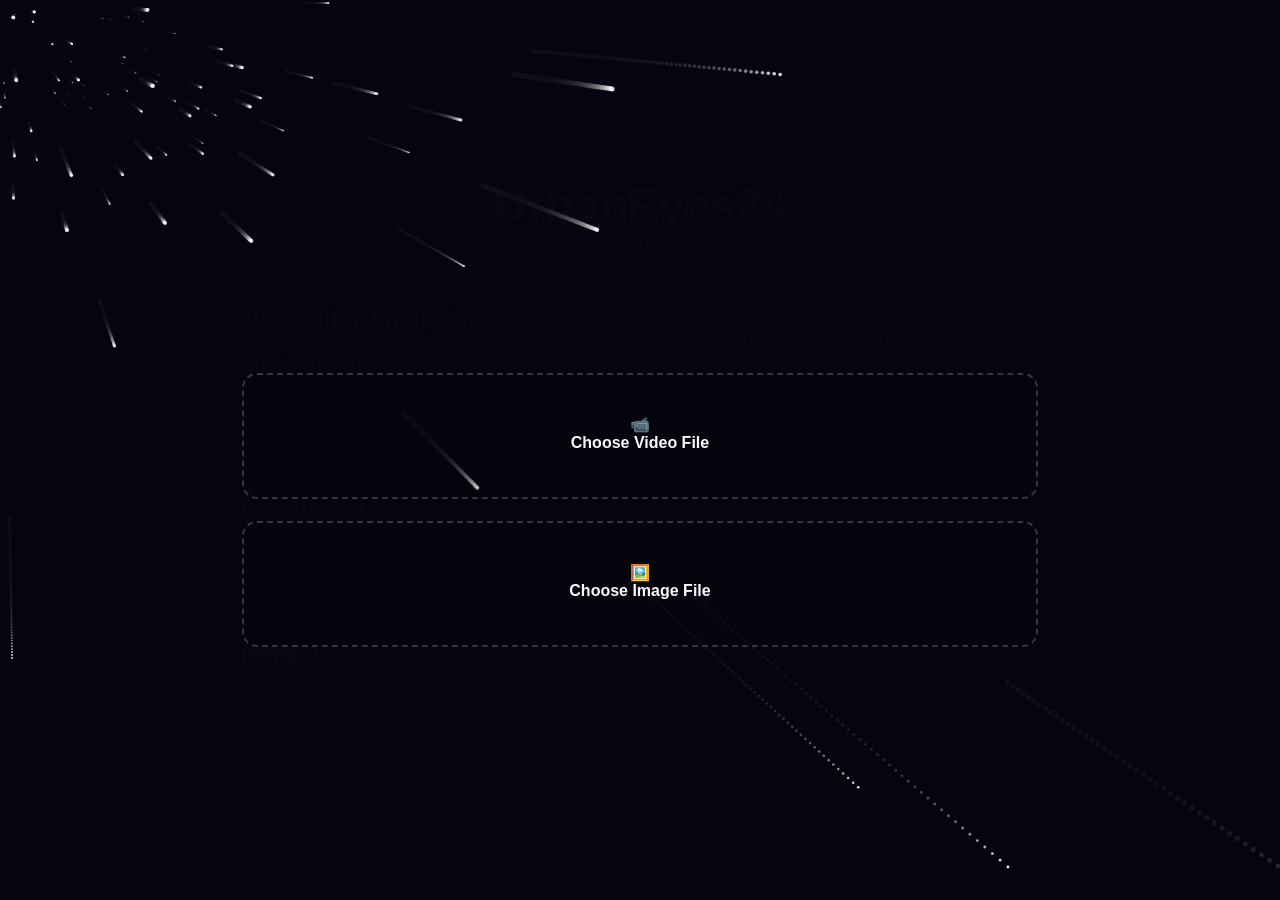
<file: index.html>
<!DOCTYPE html>
<html lang="en">
<head>
    <meta charset="UTF-8">
    <meta name="viewport" content="width=device-width, initial-scale=1.0">
    <title>UrbanEyes24 - Video Analysis</title>
    <link rel="stylesheet" href="static/style.css">
</head>
<body>
    <canvas id="starfield"></canvas>
    <div class="container">
        <header>
            <h1>UrbanEyes24</h1>
            <p class="subtitle">AI-Powered Urban Infrastructure Analysis</p>
        </header>

        <main>
            <div class="upload-section">
                <h2>Upload for Analysis</h2>
                <p class="description">Upload a video or image to detect: Potholes, Broken Streetlights, Illegal Garbage Dumping, and Drainage Issues</p>
                
                <!-- Video Upload Section -->
                <div class="upload-option">
                    <h3>Video Upload</h3>
                    <form id="videoForm" enctype="multipart/form-data">
                        <div class="file-upload-wrapper">
                            <input type="file" id="videoFile" name="video" accept="video/*">
                            <label for="videoFile" class="file-label">
                                <span class="file-icon">📹</span>
                                <span class="file-text">Choose Video File</span>
                            </label>
                        </div>
                        
                        <div class="video-preview" id="videoPreview" style="display: none;">
                            <video id="previewVideo" controls></video>
                            <p class="file-name" id="videoFileName"></p>
                        </div>
                    </form>
                </div>

                <!-- Image Upload Section -->
                <div class="upload-option">
                    <h3>Image Upload</h3>
                    <form id="imageForm" enctype="multipart/form-data">
                        <div class="file-upload-wrapper">
                            <input type="file" id="imageFile" name="image" accept="image/*">
                            <label for="imageFile" class="file-label">
                                <span class="file-icon">🖼️</span>
                                <span class="file-text">Choose Image File</span>
                            </label>
                        </div>
                        
                        <div class="image-preview" id="imagePreview" style="display: none;">
                            <img id="previewImage" alt="Preview">
                            <p class="file-name" id="imageFileName"></p>
                        </div>
                    </form>
                </div>

                <button type="submit" class="submit-btn" id="submitBtn">
                    <span class="btn-text">Analyze File</span>
                    <span class="btn-loader" style="display: none;">⏳ Analyzing...</span>
                </button>

                <div class="loading" id="loading" style="display: none;">
                    <div class="spinner"></div>
                    <p>Processing file... This may take a few moments.</p>
                </div>

                <div class="results" id="results" style="display: none;">
                    <h3>Analysis Results</h3>
                    <div id="resultsContent"></div>
                </div>
            </div>
        </main>

        <footer>
            <p>&copy; 2024 UrbanEyes24. Detecting urban issues with AI.</p>
        </footer>
    </div>

    <script src="static/starfield.js"></script>
    <script src="static/script.js"></script>
</body>
</html>
</file>
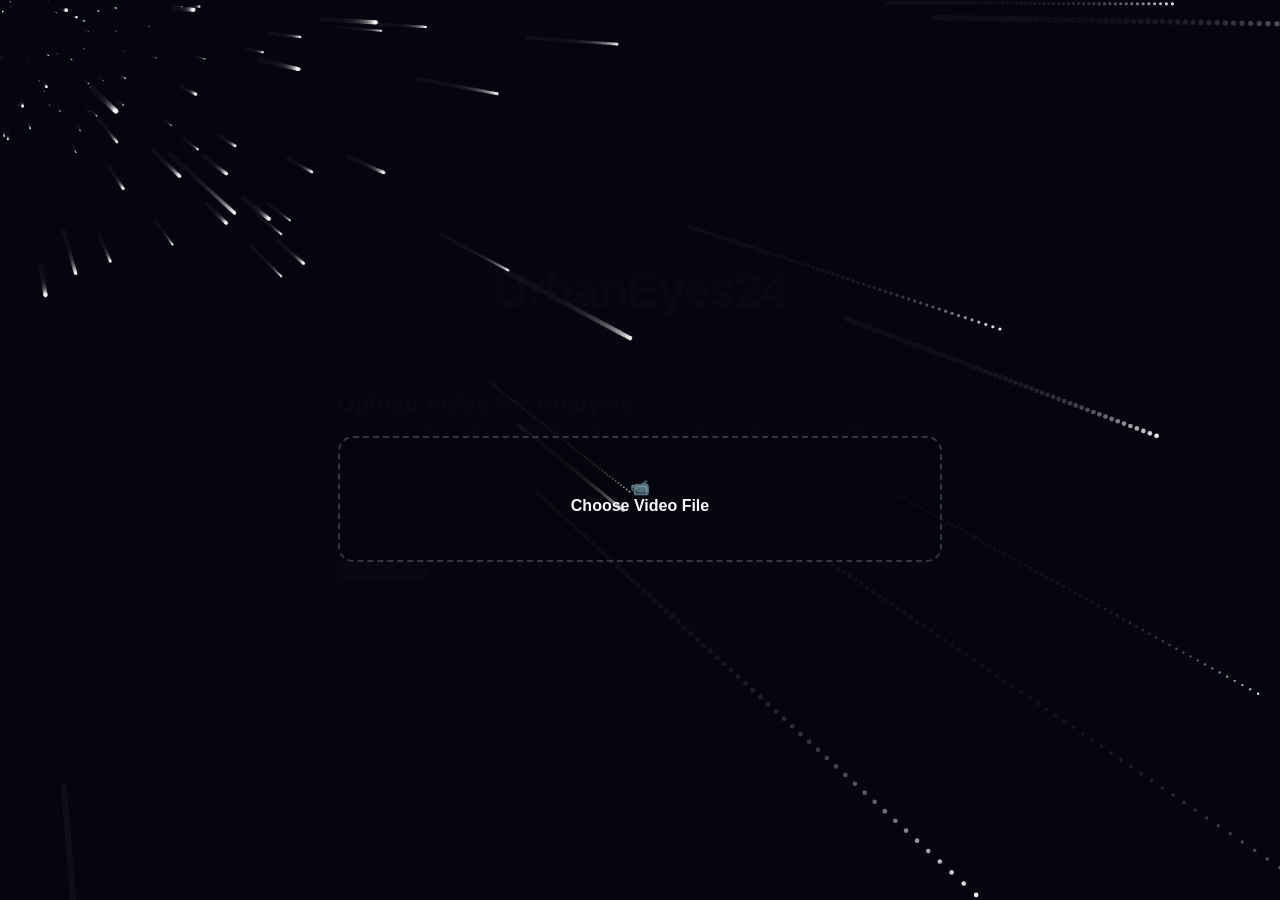
<file: index1.html>
<!DOCTYPE html>
<html lang="en">
<head>
    <meta charset="UTF-8">
    <meta name="viewport" content="width=device-width, initial-scale=1.0">
    <title>UrbanEyes24 - Video Analysis</title>
    <link rel="stylesheet" href="static/style.css">
</head>
<body>
    <canvas id="starfield"></canvas>
    <div class="container">
        <header>
            <h1>UrbanEyes24</h1>
            <p class="subtitle">AI-Powered Urban Infrastructure Analysis</p>
        </header>

        <main>
            <div class="upload-section">
                <h2>Upload Video for Analysis</h2>
                <p class="description">Upload a video to detect: Potholes, Broken Streetlights, and Illegal Garbage Dumping</p>
                
                <form id="uploadForm" enctype="multipart/form-data">
                    <div class="file-upload-wrapper">
                        <input type="file" id="videoFile" name="video" accept="video/*" required>
                        <label for="videoFile" class="file-label">
                            <span class="file-icon">📹</span>
                            <span class="file-text">Choose Video File</span>
                        </label>
                    </div>
                    
                    <div class="video-preview" id="videoPreview" style="display: none;">
                        <video id="previewVideo" controls></video>
                        <p class="file-name" id="fileName"></p>
                    </div>

                    <button type="submit" class="submit-btn" id="submitBtn">
                        <span class="btn-text">Analyze Video</span>
                        <span class="btn-loader" style="display: none;">⏳ Analyzing...</span>
                    </button>
                </form>

                <div class="loading" id="loading" style="display: none;">
                    <div class="spinner"></div>
                    <p>Processing video... This may take a few moments.</p>
                </div>

                <div class="results" id="results" style="display: none;">
                    <h3>Analysis Results</h3>
                    <div id="resultsContent"></div>
                </div>
            </div>
        </main>

        <footer>
            <p>&copy; 2024 UrbanEyes24. Detecting urban issues with AI.</p>
        </footer>
    </div>

    <script src="static/starfield.js"></script>
    <script src="static/script.js"></script>
</body>
</html>
</file>
<file: static/style.css>
:root {
    --primary-gradient: linear-gradient(135deg, #6366f1 0%, #a855f7 100%);
    --bg-dark: #0f172a;
    --glass-bg: rgba(15, 23, 42, 0.6);
    --glass-border: rgba(255, 255, 255, 0.1);
    --card-bg: rgba(30, 41, 59, 0.7);
    --text-primary: #f8fafc;
    --text-secondary: #94a3b8;
    --accent-cyan: #22d3ee;
    --accent-pink: #f472b6;
    --success: #10b981;
    --warning: #f59e0b;
    --danger: #ef4444;
}

* {
    margin: 0;
    padding: 0;
    box-sizing: border-box;
}

body {
    font-family: 'Poppins', sans-serif;
    background-color: var(--bg-dark);
    color: var(--text-primary);
    min-height: 100vh;
    display: flex;
    justify-content: center;
    align-items: center;
    overflow-x: hidden;
    position: relative;
}

/* Starfield Background stays behind everything */
#starfield {
    position: fixed;
    top: 0;
    left: 0;
    width: 100%;
    height: 100%;
    z-index: 0;
}

/* Main Glass Container */
.glass-container {
    background: var(--glass-bg);
    backdrop-filter: blur(20px);
    -webkit-backdrop-filter: blur(20px);
    border: 1px solid var(--glass-border);
    border-radius: 24px;
    box-shadow: 0 25px 50px -12px rgba(0, 0, 0, 0.5);
    width: 90%;
    max-width: 1000px;
    padding: 40px;
    z-index: 1;
    margin: 40px 0;
    position: relative;
}

/* Header */
header {
    text-align: center;
    margin-bottom: 50px;
}

.logo {
    display: flex;
    align-items: center;
    justify-content: center;
    gap: 15px;
    margin-bottom: 10px;
}

.logo i {
    font-size: 2.5rem;
    background: var(--primary-gradient);
    -webkit-background-clip: text;
    -webkit-text-fill-color: transparent;
}

header h1 {
    font-size: 3rem;
    font-weight: 700;
    letter-spacing: -1px;
}

header h1 span {
    background: var(--primary-gradient);
    -webkit-background-clip: text;
    -webkit-text-fill-color: transparent;
}

.subtitle {
    color: var(--text-secondary);
    font-size: 1.2rem;
    font-weight: 300;
}

/* Upload Section */
.card-header {
    text-align: center;
    margin-bottom: 30px;
}

.card-header h2 {
    font-size: 1.8rem;
    margin-bottom: 10px;
}

.description {
    color: var(--text-secondary);
}

.upload-grid {
    display: grid;
    grid-template-columns: 1fr 1fr;
    gap: 30px;
    margin-bottom: 40px;
}

@media (max-width: 768px) {
    .upload-grid {
        grid-template-columns: 1fr;
    }
}

.upload-card {
    background: var(--card-bg);
    border: 1px solid var(--glass-border);
    border-radius: 20px;
    padding: 25px;
    transition: transform 0.3s ease, box-shadow 0.3s ease;
}

.upload-card:hover {
    transform: translateY(-5px);
    box-shadow: 0 20px 40px -5px rgba(0, 0, 0, 0.3);
    border-color: rgba(99, 102, 241, 0.3);
}

.upload-card h3 {
    text-align: center;
    margin-bottom: 20px;
    color: var(--text-primary);
    font-weight: 500;
}

/* File Input Styling */
.file-upload-wrapper {
    position: relative;
    width: 100%;
}

.file-upload-wrapper input[type="file"] {
    display: none;
}

.file-label {
    display: flex;
    flex-direction: column;
    align-items: center;
    justify-content: center;
    padding: 40px 20px;
    border: 2px dashed rgba(255, 255, 255, 0.2);
    border-radius: 15px;
    cursor: pointer;
    transition: all 0.3s ease;
    background: rgba(0, 0, 0, 0.2);
}

.file-label:hover {
    border-color: #6366f1;
    background: rgba(99, 102, 241, 0.1);
}

.icon-circle {
    width: 60px;
    height: 60px;
    background: rgba(255, 255, 255, 0.05);
    border-radius: 50%;
    display: flex;
    align-items: center;
    justify-content: center;
    margin-bottom: 15px;
    transition: transform 0.3s ease;
}

.file-label:hover .icon-circle {
    transform: scale(1.1);
    background: var(--primary-gradient);
}

.icon-circle i {
    font-size: 1.5rem;
    color: var(--text-primary);
}

.file-text {
    font-weight: 600;
    margin-bottom: 5px;
}

.file-subtext {
    font-size: 0.8rem;
    color: var(--text-secondary);
}

/* Previews */
.preview-container {
    margin-top: 20px;
    border-radius: 12px;
    overflow: hidden;
    background: black;
    position: relative;
}

.preview-container video, 
.preview-container img {
    width: 100%;
    display: block;
    max-height: 200px;
    object-fit: cover;
}

.file-info {
    padding: 10px 15px;
    background: rgba(0, 0, 0, 0.8);
    display: flex;
    align-items: center;
    gap: 10px;
    font-size: 0.9rem;
    color: var(--text-secondary);
}

.remove-btn {
    margin-left: auto;
    background: none;
    border: none;
    color: var(--danger);
    cursor: pointer;
    font-size: 1rem;
    transition: transform 0.2s;
}

.remove-btn:hover {
    transform: scale(1.2);
}

/* Main Action Button */
.analyze-btn {
    width: 100%;
    padding: 20px;
    background: var(--primary-gradient);
    border: none;
    border-radius: 15px;
    color: white;
    font-family: 'Poppins', sans-serif;
    font-size: 1.2rem;
    font-weight: 600;
    cursor: pointer;
    position: relative;
    overflow: hidden;
    transition: all 0.3s ease;
    box-shadow: 0 10px 30px -10px rgba(99, 102, 241, 0.6);
}

.analyze-btn:hover {
    transform: translateY(-2px);
    box-shadow: 0 20px 40px -10px rgba(99, 102, 241, 0.8);
}

.analyze-btn:active {
    transform: scale(0.98);
}

.analyze-btn:disabled {
    opacity: 0.7;
    cursor: not-allowed;
}

/* Loading Overlay */
.loading-overlay {
    position: absolute;
    top: 0;
    left: 0;
    width: 100%;
    height: 100%;
    background: rgba(15, 23, 42, 0.9);
    backdrop-filter: blur(5px);
    display: flex;
    justify-content: center;
    align-items: center;
    border-radius: 24px;
    z-index: 10;
}

.loader-content {
    text-align: center;
}

.modern-spinner {
    width: 60px;
    height: 60px;
    border: 5px solid rgba(255, 255, 255, 0.1);
    border-top: 5px solid #a855f7;
    border-radius: 50%;
    animation: spin 1s linear infinite;
    margin: 0 auto 20px;
}

@keyframes spin {
    0% { transform: rotate(0deg); }
    100% { transform: rotate(360deg); }
}

/* Results Section */
.results-container {
    margin-top: 40px;
    background: var(--card-bg);
    border: 1px solid var(--glass-border);
    border-radius: 20px;
    padding: 30px;
    animation: slideUp 0.5s ease;
}

@keyframes slideUp {
    from { opacity: 0; transform: translateY(20px); }
    to { opacity: 1; transform: translateY(0); }
}

.results-header {
    display: flex;
    justify-content: space-between;
    align-items: center;
    margin-bottom: 25px;
    padding-bottom: 15px;
    border-bottom: 1px solid var(--glass-border);
}

.results-header h3 {
    font-size: 1.5rem;
    display: flex;
    align-items: center;
    gap: 10px;
}

.badge-status {
    background: rgba(16, 185, 129, 0.2);
    color: var(--success);
    padding: 5px 12px;
    border-radius: 20px;
    font-size: 0.85rem;
    font-weight: 600;
}

.results-grid {
    display: grid;
    grid-template-columns: repeat(auto-fit, minmax(200px, 1fr));
    gap: 20px;
}

.issue-item {
    background: rgba(0, 0, 0, 0.3);
    border-radius: 15px;
    padding: 20px;
    display: flex;
    align-items: center;
    gap: 15px;
    transition: transform 0.2s;
    border: 1px solid transparent;
}

.issue-item:hover {
    transform: translateY(-3px);
    background: rgba(0, 0, 0, 0.4);
}

.issue-icon {
    font-size: 2rem;
    width: 50px;
    height: 50px;
    display: flex;
    align-items: center;
    justify-content: center;
    background: rgba(255, 255, 255, 0.05);
    border-radius: 12px;
}

.issue-details h4 {
    font-size: 1rem;
    margin-bottom: 5px;
}

.status-badge {
    font-size: 0.8rem;
    padding: 4px 10px;
    border-radius: 6px;
    display: inline-block;
}

.status-detected {
    background: rgba(239, 68, 68, 0.2);
    color: var(--danger);
    border: 1px solid rgba(239, 68, 68, 0.3);
}

.status-clear {
    background: rgba(16, 185, 129, 0.2);
    color: var(--success);
    border: 1px solid rgba(16, 185, 129, 0.3);
}

.no-issues-card {
    grid-column: 1 / -1;
    text-align: center;
    padding: 40px;
    color: var(--success);
    font-size: 1.2rem;
}

footer {
    text-align: center;
    margin-top: 40px;
    color: var(--text-secondary);
    font-size: 0.9rem;
}
</file>
